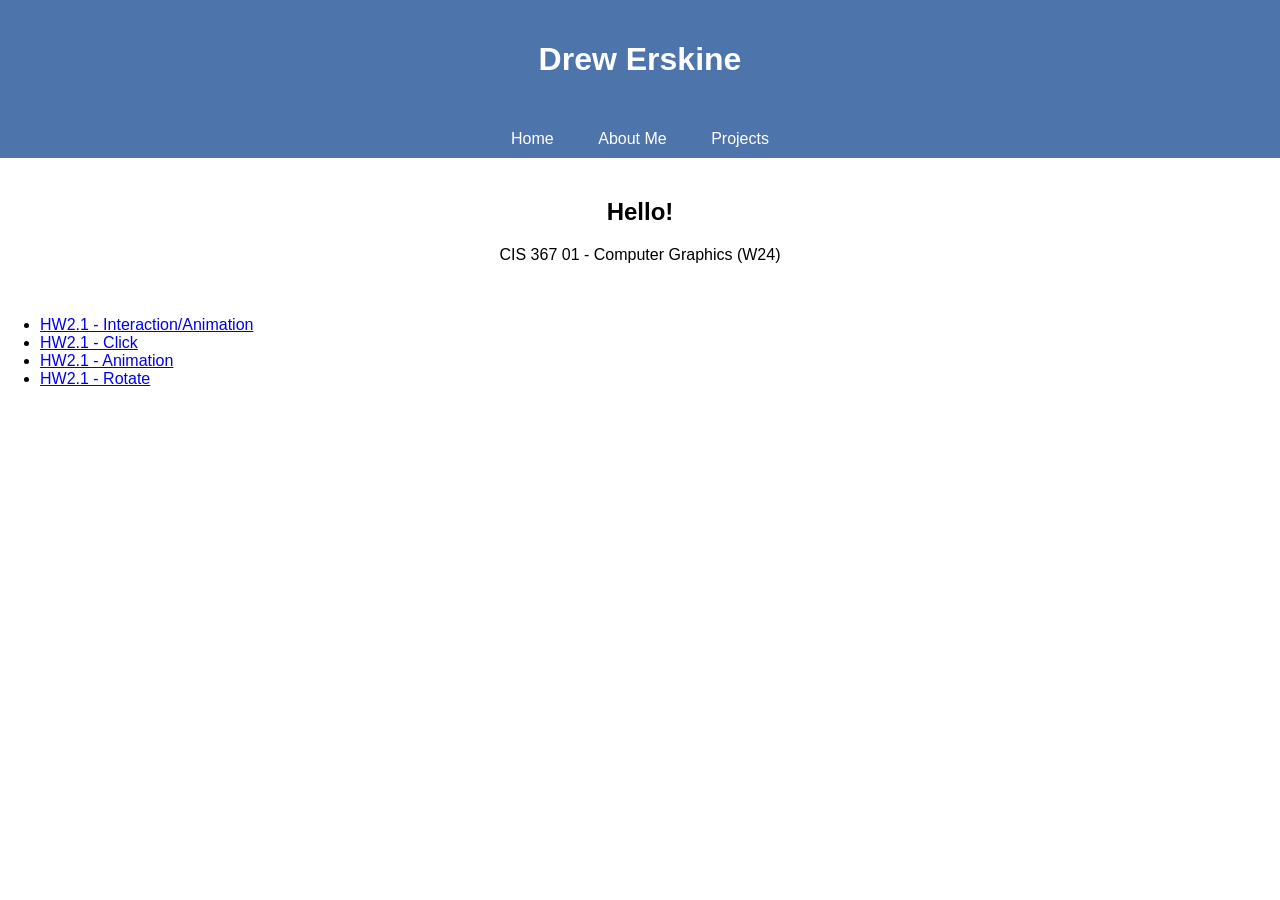
<file: index.html>
<!DOCTYPE html>
<html lang="en">
<head>
    <meta charset="UTF-8">
    <meta name="viewport" content="width=device-width, initial-scale=1.0">
    <title>Your Personal Website</title>
    <!-- Link to the external CSS file -->
    <link rel="stylesheet" type="text/css" href="styles.css">
</head>
<body>
    <header>
        <h1>Drew Erskine</h1>
    </header>
    <nav>
        <a href="index.html">Home</a>
        <a href="about.html">About Me</a>
        <a href="projects.html">Projects</a>
    </nav>
    <div class="container">
        <!-- Content for Home page -->
        <h2>Hello!</h2>
        <p>CIS 367 01 - Computer Graphics (W24)</p>
    </div>
    
</div>
<ul> 
<li><a href="hw2.1/triangle-interact.html">HW2.1 - Interaction/Animation</a></li>
<li><a href="hw2.1/sierpinski-click.html">HW2.1 - Click</a></li> 
<li><a href="hw2.1/triangle-anim">HW2.1 - Animation</a></li> 
<li><a href="hw2.1/triangle-rotate.html">HW2.1 - Rotate</a></li>  


</ul> 
</body>
</html>
</file>
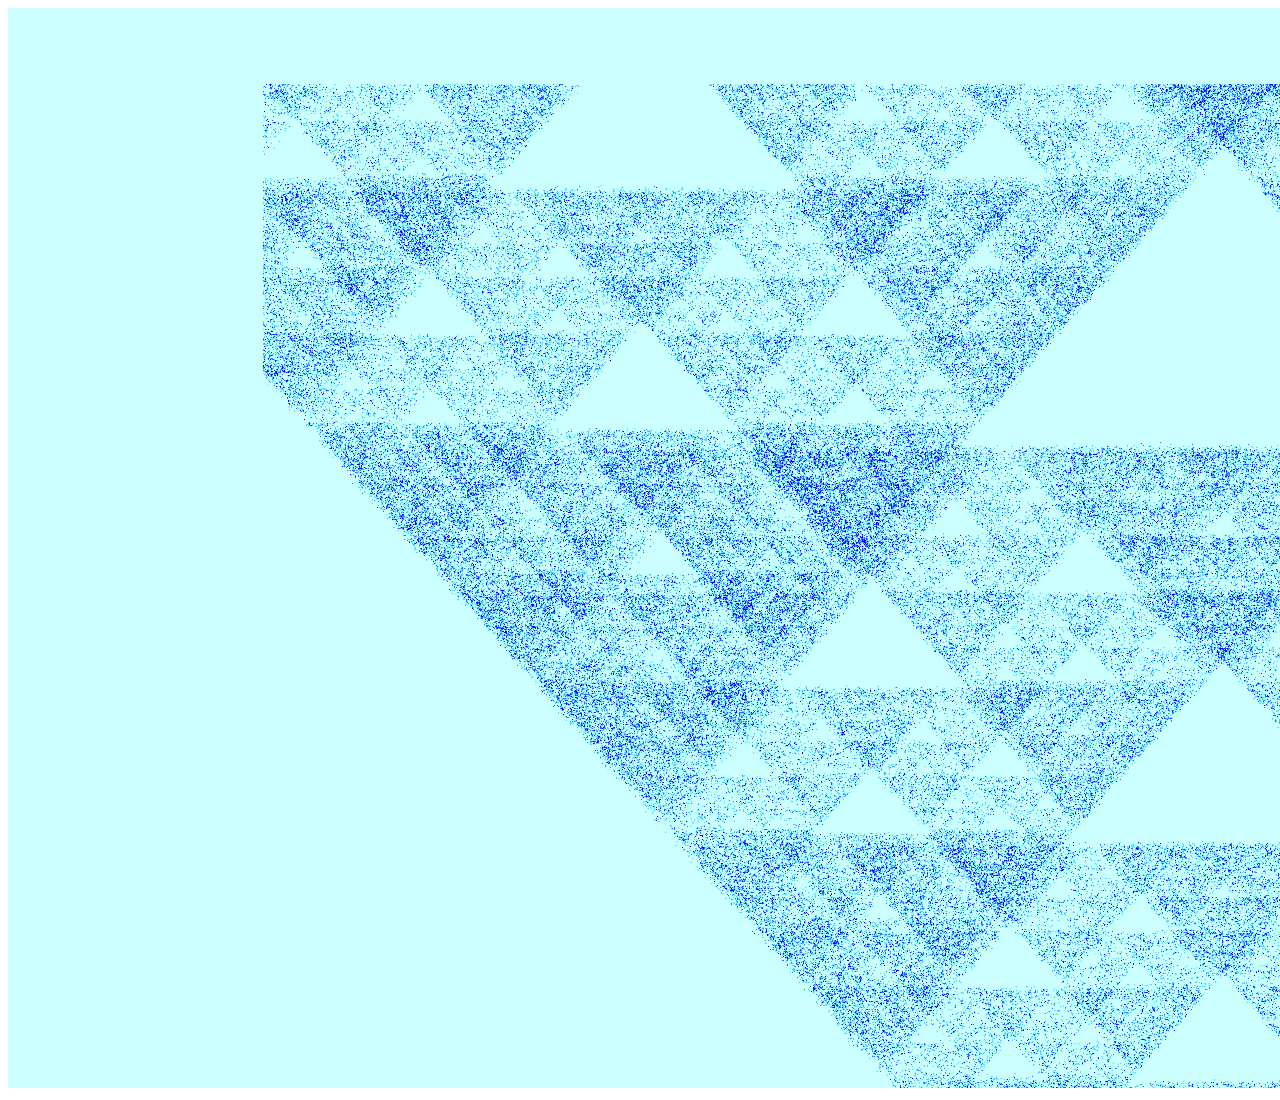
<file: projects.html>
<!DOCTYPE html>
<html>
<head>
    <meta http-equiv="Content-Type" content="text/html;charset=utf-8" >
    <title>2D Sierpinski Gasket</title>

    <script id="vertex-shader" type="x-shader/x-vertex">
    attribute vec4 vPosition;

    void main() {
	    gl_PointSize = 0.2;
        gl_Position = vPosition;
    }
    </script>

    <script id="fragment-shader" type="x-shader/x-fragment">
    precision mediump float;

    void main()
    {
        gl_FragColor = vec4( 0.0, 0.0, 1.0, 1.0 ); 
    }
    </script>

    <script src="../libraries/Common/webgl-utils.js"></script>
    <script src="../libraries/Common/initShaders.js"></script>
    <script src="../libraries/Common/MV.js"></script>
    
    <script src="weridTriangles-erskine.js"></script>
</head>
<body>
    <canvas id="gl-canvas" width="1920" height="1080">
        Oops ... your browser doesn't support the HTML5 canvas element
    </canvas>
</body>
</html>
</file>
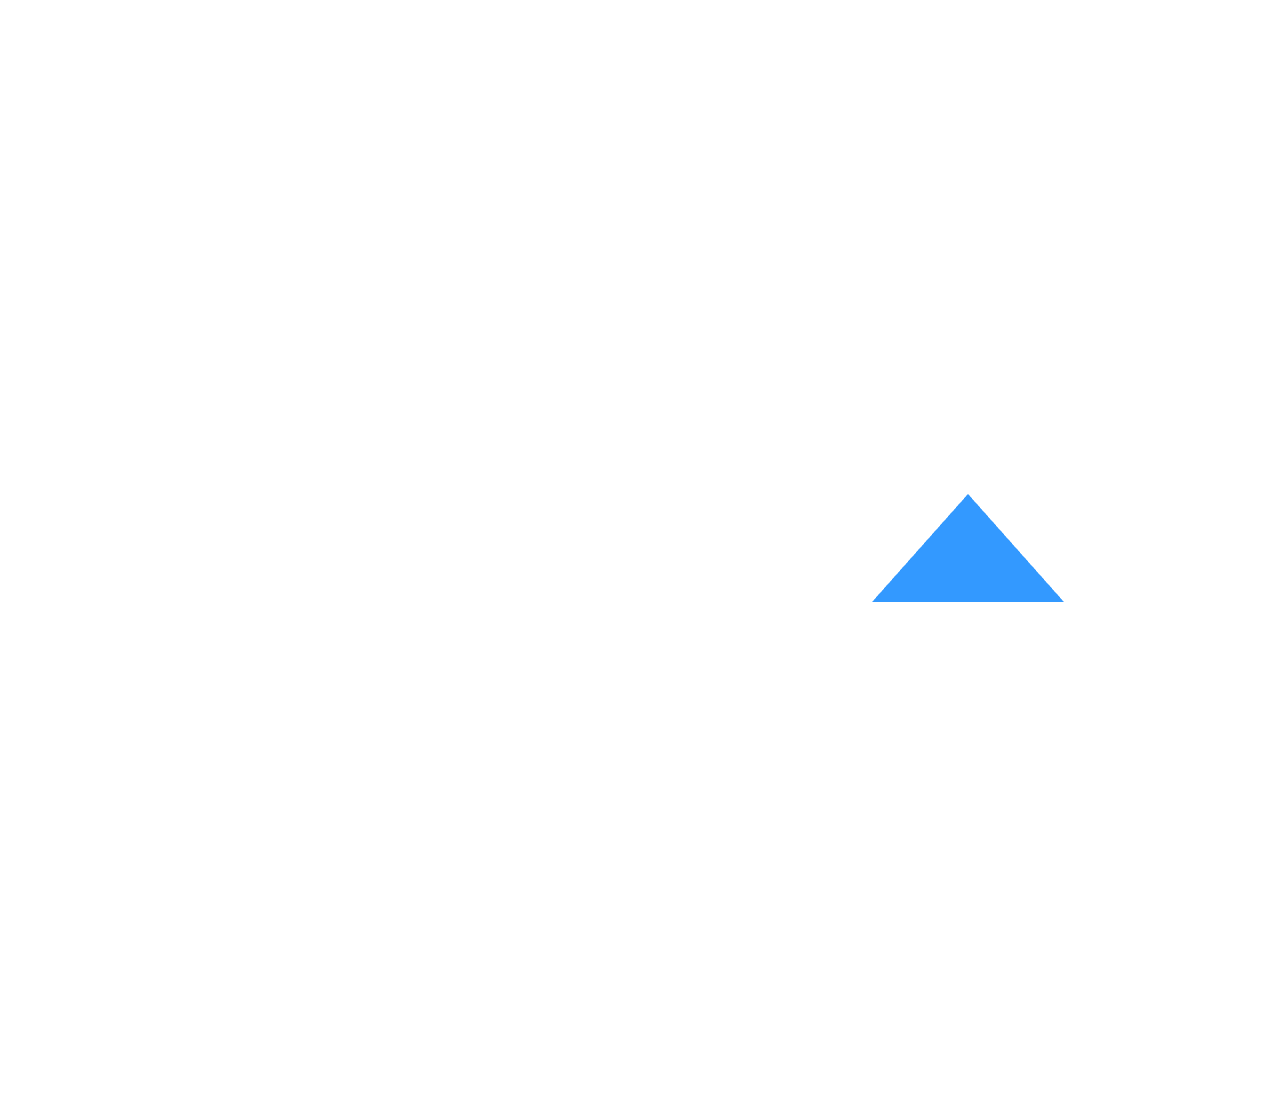
<file: hw2.1/triangle-interact.html>
<!DOCTYPE html>
<html>
<head>
<meta charset="utf-8">
<!-- Define our shaders -->
<script id="vertex-shader" type="x-shader/x-vertex">
attribute vec4 vPosition;
uniform float x; 
uniform float y;

void main() {
  
  gl_Position.x += x + vPosition.x; 
  gl_Position.y += y + vPosition.y; 
  gl_Position.z = 0.0; 
  gl_Position.w = 1.0;
}
</script>
<script id="fragment-shader" type="x-shader/x-fragment">
precision mediump float;

void main() {
  gl_FragColor = vec4(1, .0, .0, 1.0);
  gl_FragColor = vec4(.2, 0.6, 1.0, 1.0);
}
</script>


<script src="https://ajax.googleapis.com/ajax/libs/jquery/3.7.1/jquery.min.js"></script> <!-- Load in jQuery -->

<script src="../libraries/Common/webgl-utils.js"></script>
<script src="../libraries/Common/initShaders.js"></script>
<script src="../libraries/Common/MV.js"></script>

<script src="triangle-interact.js"></script>

</head>
<body>
<canvas id="gl-canvas" width="1920" height="1080">
  Your browser doesn't support HTML5!
</canvas>
</body>
</html>
</file>
<file: styles.css>
body {
    font-family: Arial, sans-serif;
    margin: 0;
    padding: 0;
}
header {
    background-color: #4e74ac;
    color: #fff;
    padding: 20px;
    text-align: center;
}
nav {
    background-color: #4e74ac;
    padding: 10px 0;
    text-align: center;
}
nav a {
    color: #fff;
    text-decoration: none;
    margin: 0 20px;
}
nav a:hover {
    text-decoration: underline;
}

.center-image {
    text-align: center;
}

.container {
    max-width: 800px;
    margin: 0 auto;
    padding: 20px;
    text-align: center; /* Center-align the text */
}

/* Center-align the h2 and p elements within the .container */
.container h2
{
    text-align: center;
}
.container p {
    text-align: center;
}
.profile-picture {
    width: 200px; /* Adjust the width as needed */
    height: 200px; /* Set the same height as width for a perfect circle */
    border-radius: 50%;
    overflow: hidden; /* Hide any image overflow outside the circle */
    margin: 0 auto; /* Center the image horizontally */
    border: 2px solid #333; /* Add a border around the circle */
}
</file>
